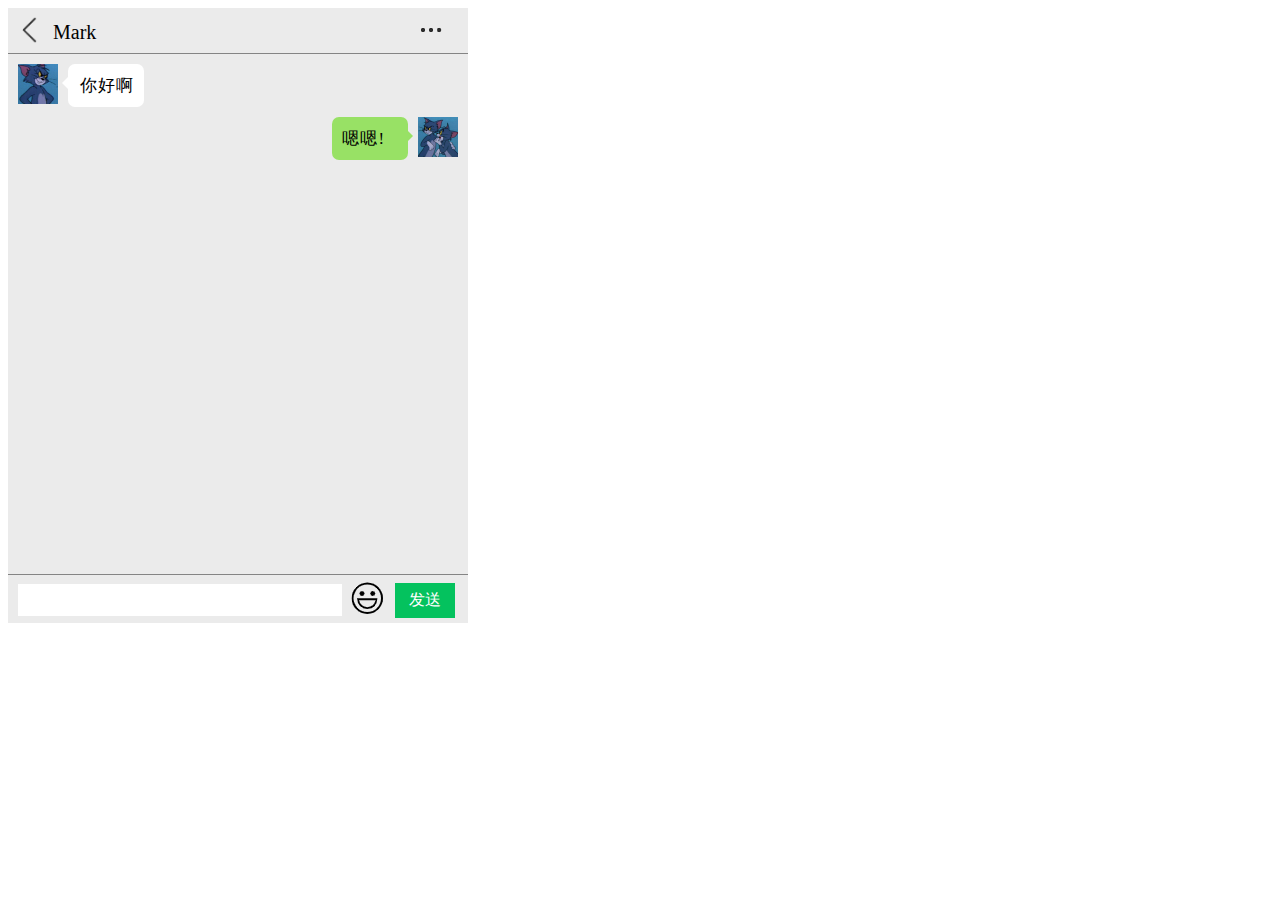
<file: index.html>
<!DOCTYPE html>
<html lang="en">
<head>
    <meta charset="UTF-8">
    <title>聊天机器人</title>
    <link rel="stylesheet" type="text/css" href="css/chat.css">
</head>
<body>
<div id="bg">
    <!-- 2020 03 03-->
    <!-- 标题栏 -->
    <div id="tittle">
        <img src="img/return.png" alt="加载失败" id="return">
        <span style="font-size: 20px">Mark</span>
        <img src="img/point.png" alt="" id="point">
    </div>
    <!-- 对话区域 test -->
    <div id="chat">
        <div class="robot">
            <div><img src="img/robot.jpg" alt="加载失败"></div>
            <div>
                <div class="chat-left_triangle"></div>
                <span style="text-align: left">你好啊</span>
            </div>
        </div>
        <div class="human">
            <div><img src="img/human.jpg" alt="加载失败!"></div>
            <div>
                <div class="chat-right_triangle"></div>
                <span>嗯嗯!</span>
            </div>
        </div>
    </div>
    <!-- 发送区 -->
    <div id="send">
        <label for="input"></label><input type="text" id="input" alt="加载失败!">
        <img src="img/emoticon.png" id="emoticon" alt="加载失败!">
        <input type="button" id="sub" onclick="send()" value="发送">
    </div>
</div>
<script>
    //绑定键盘Enter键
    document.onkeydown = function (ev) {
        if(ev.keyCode === 13){
            send();
        }
    };

    let chat = document.getElementById("chat");
    let human_begin = `<div class="human"><div><img src="img/human.jpg" alt="加载失败!"></div><div><div class="chat-right_triangle"></div><span>`;
    let robot_begin = `<div class="robot"><div><img src="img/robot.jpg" alt="加载失败!"></div><div><div class="chat-left_triangle"></div><span>`;
    let end = '</span></div></div>';

    let session = Math.random().toString(); //获取一个session
    function replace(text) {
        let xhr = new XMLHttpRequest();
        xhr.onreadystatechange = function(){
            if (xhr.readyState === 4 && xhr.status === 200){
                let rep = JSON.parse(xhr.responseText);
                if (rep['code'] === 0)
                    chat.innerHTML += robot_begin + rep['replace'] + end;
                else
                    chat.innerHTML += robot_begin + '出错了!' + end;
                chat.scrollTop = chat.scrollHeight;  //滑动条定位到最下方
            }
        };
        xhr.open("GET","http://mjyzz.club/chatbot.php?" + "session=" + session +"&mesg=" + text,true);
        xhr.send();
    }
    function send() {
        let text = document.getElementById("input").value;
        document.getElementById("input").value = ""; //清空
        chat.innerHTML += human_begin + text + end;
        chat.scrollTop = chat.scrollHeight;
        replace(text);
    }
</script>
</body>
</html>
</file>
<file: css/chat.css>
#bg {
    background: #ebebeb;
    width: 460px;
    height: 615px;
}

/* 标题 */
#tittle {
    height: 45px;
    border-bottom: #848484 solid 1px;
}
#return {
    width: 28px;
    height: 28px;
    margin: 8px 5px 5px 8px;
}
#tittle span{
    bottom: 10px;
    position: relative;
}
#point {
    position: relative;
    left: 315px;
    bottom: 3px;
}

/* 聊天框 */
#chat {
    padding: 10px;
    overflow: hidden;
    height: 500px;
    font-size: x-large;
}
#chat:hover {
    overflow: auto;
}
#chat::-webkit-scrollbar {/*滚动条整体样式*/
    width: 10px;     /*高宽分别对应横竖滚动条的尺寸*/
    height: 1px;
}
#chat::-webkit-scrollbar-thumb {/*滚动条里面小方块*/
    border-radius: 10px;
    -webkit-box-shadow: inset 0 0 5px rgba(0,0,0,0.2);
    background: #535353;
}
#chat::-webkit-scrollbar-track { /*滚动条里面轨道*/
    -webkit-box-shadow: inset 0 0 5px rgba(0, 0, 0, 0.2);
    border-radius: 5px;
    background: #EDEDED;
}

/* 发送框 */
#send {
    border-top: #848484 1px solid;
}
#input {
    width: 320px;
    height: 30px;
    border-width: 0;
    position: relative;
    font-size: 17px;
    letter-spacing: 1px;
    left: 10px;
    bottom: 2px;
}
#emoticon {
    position: relative;
    left: 15px;
    top: 7px;
}
#sub {
    width: 60px;
    height: 35px;
    font-size: medium;
    color: white;
    background-color: #04C25E;
    border-width: 0;
    position: relative;
    left: 23px;
    bottom: 2px;
}
.chat-left_triangle{
    height: 0;
    width: 0;
    border-width: 6px;
    border-style: solid;
    border-color: transparent white transparent transparent;
    position: relative;
    left: -22px;
    top: 3px;
}
.chat-right_triangle{
    height: 0;
    width: 0;
    border-width: 6px;
    border-style: solid;
    border-color: transparent transparent transparent #98E165;
    position: relative;
    right:-22px;
    top:3px;
}
.robot{
    clear:both;
    font-size: 70%;
}
.robot div:nth-of-type(1){
    float: left;
}
.robot div:nth-of-type(2){
    background-color: white;
    margin: 0 50px 10px 50px;
    padding: 10px 10px 10px 10px;
    border-radius:7px;
    text-indent: -10px;
    max-width: 310px;
    width: max-content;
}
.human {
    clear:both;
    font-size: 70%;
    float: right;
}
.human  div:nth-of-type(1){
    float: right;
}
.human  div:nth-of-type(2){
    background-color: #98E165;
    margin: 0 50px 10px 50px;
    padding: 10px 11px 10px 10px;
    border-radius:7px;
    max-width: 310px;
}

.human div:first-child img,
.robot div:first-child img{
    width: 40px;
    height: 40px;
    /*border-radius: 10%;*/
}

.human span,
.robot span{
    letter-spacing: 1px;
}
</file>
